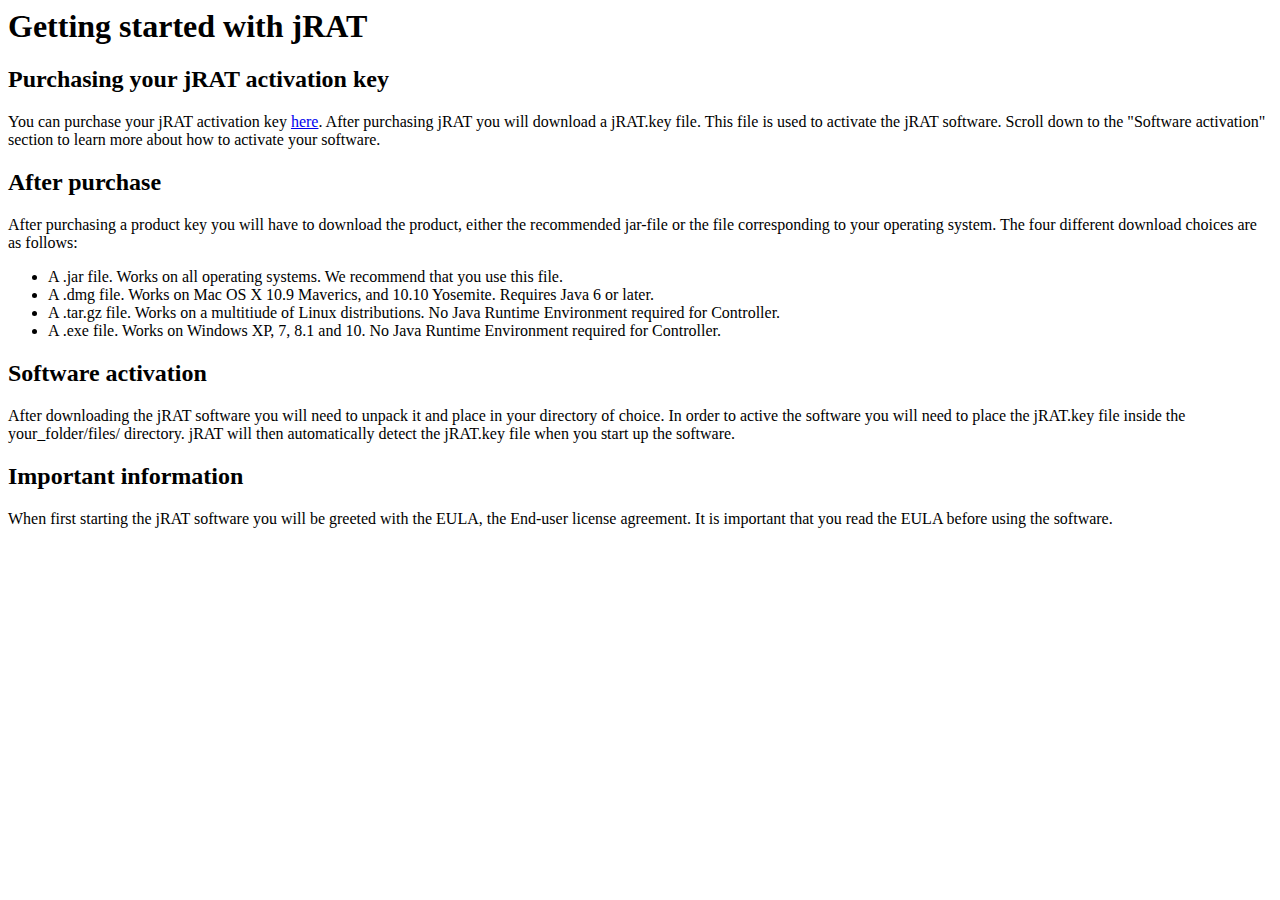
<file: quickstart.html>
<!-- CONTENT BEGIN -->
<html>
	<head>
		<title>jRAT documentation, getting started with jRAT.</title>
	</head>
	
	<body>
		<!---TODO Add menu for quick access to the different sections-->
		<h1> Getting started with jRAT</h1>

		<h2>Purchasing your jRAT activation key</h2>
				<p>You can purchase your jRAT activation key <a href="https://jrat.io/purchase.php">here</a>. After purchasing jRAT you will download a jRAT.key file. This file is used to activate the jRAT software. Scroll down to the "Software activation" section to learn more about how to activate your software. </p>

		<h2>After purchase</h2>
				<p>After purchasing a product key you will have to download the product, either the recommended jar-file or the file corresponding to your operating system. The four different download choices are as follows:  </p>

				<ul>
					<li>A .jar file. Works on all operating systems. We recommend that you use this file.</li>
					<li>A .dmg file. Works on Mac OS X 10.9 Maverics, and 10.10 Yosemite. Requires Java 6 or later.</li>
					<li>A .tar.gz file. Works on a multitiude of Linux distributions. No Java Runtime Environment required for Controller.</li>
					<li>A .exe file. Works on Windows XP, 7, 8.1 and 10. No Java Runtime Environment required for Controller.</li>
				</ul>

		<!--Add "Activate Software" section-->
		<h2>Software activation</h2>
				<p>After downloading the jRAT software you will need to unpack it and place in your directory of choice. In order to active the software you will need to place the jRAT.key file inside the your_folder/files/ directory. jRAT will then automatically detect the jRAT.key file when you start up the software. </p>


		<!--Add Important info before using jRAT-->
		<h2>Important information</h2>
				<p>When first starting the jRAT software you will be greeted with the EULA, the End-user license agreement. It is important that you read the EULA before using the software.</p>
		<!--Add first startup of jRAT -->
		<!--Add FAQ -->

	</body>

</html>
<!-- CONTENT END -->
</file>
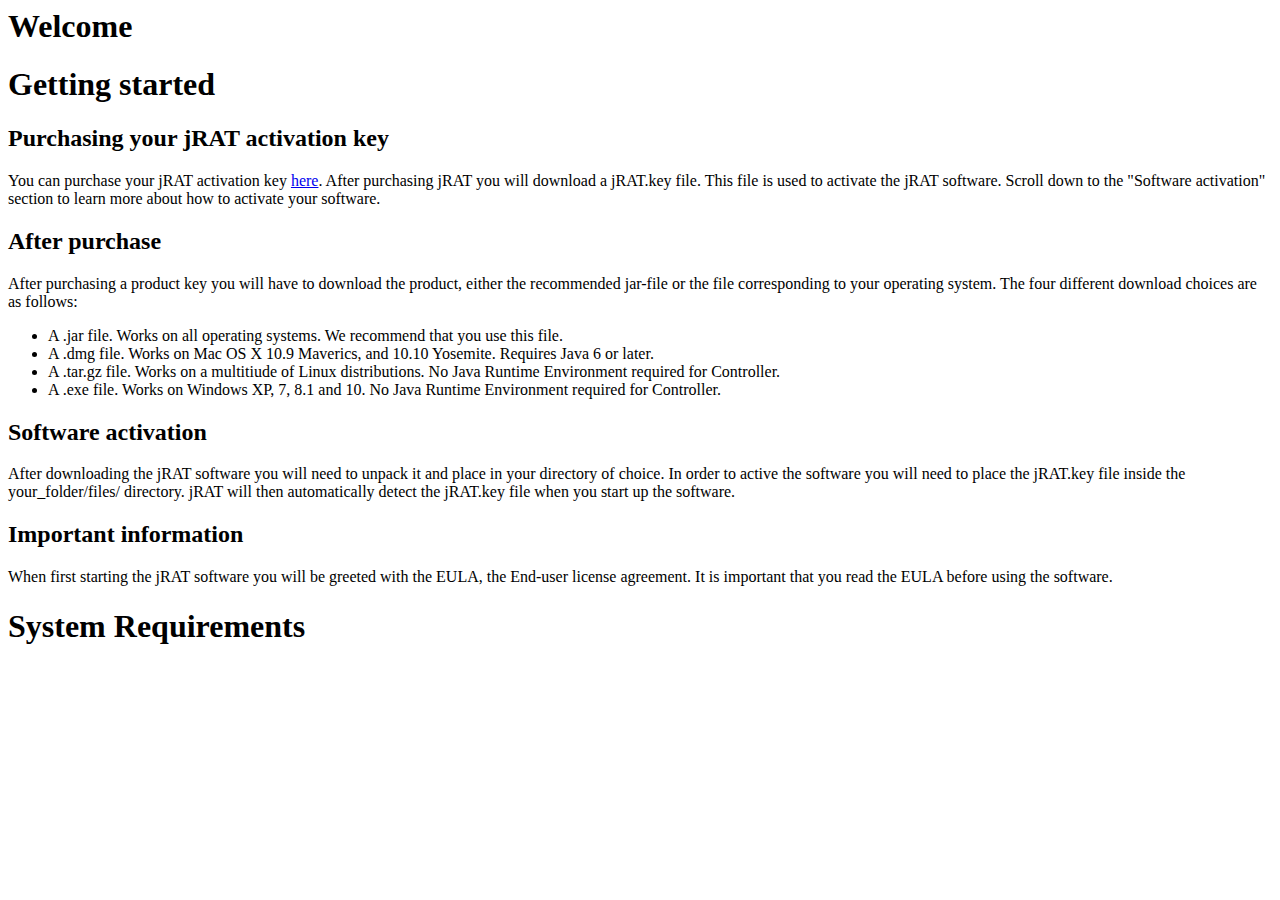
<file: welcome.html>
<html>
	<head>
		<title>Welcome</title>
	</head>
	
	<body>
		<!-- CONTENT BEGIN -->
		<div id="welcome">
		<h1>Welcome</h1>
		
		</div>
		
		<div id="getting-started">
		<h1>Getting started</h1>
		<h2>Purchasing your jRAT activation key</h2>
		<p>You can purchase your jRAT activation key <a href="https://jrat.io/purchase.php">here</a>. After purchasing jRAT you will download a jRAT.key file. This file is used to activate the jRAT software. Scroll down to the "Software activation" section to learn more about how to activate your software. </p>
		<h2>After purchase</h2>
		<p>After purchasing a product key you will have to download the product, either the recommended jar-file or the file corresponding to your operating system. The four different download choices are as follows:  </p>
		
		<ul>
		<li>A .jar file. Works on all operating systems. We recommend that you use this file.</li>
		<li>A .dmg file. Works on Mac OS X 10.9 Maverics, and 10.10 Yosemite. Requires Java 6 or later.</li>
		<li>A .tar.gz file. Works on a multitiude of Linux distributions. No Java Runtime Environment required for Controller.</li>
		<li>A .exe file. Works on Windows XP, 7, 8.1 and 10. No Java Runtime Environment required for Controller.</li>
		</ul>
		
		<!--Add "Activate Software" section-->
		<h2>Software activation</h2>
		<p>After downloading the jRAT software you will need to unpack it and place in your directory of choice. In order to active the software you will need to place the jRAT.key file inside the your_folder/files/ directory. jRAT will then automatically detect the jRAT.key file when you start up the software. </p>
		
		<!--Add Important info before using jRAT-->
		<h2>Important information</h2>
		<p>When first starting the jRAT software you will be greeted with the EULA, the End-user license agreement. It is important that you read the EULA before using the software.</p>
		<!--Add first startup of jRAT -->
		<!--Add FAQ -->
		</div>
		
		<div id="system-requirements">
		<h1>System Requirements</h1>
		
		</div>
		<!-- CONTENT END -->
	</body>
</html>
</file>
